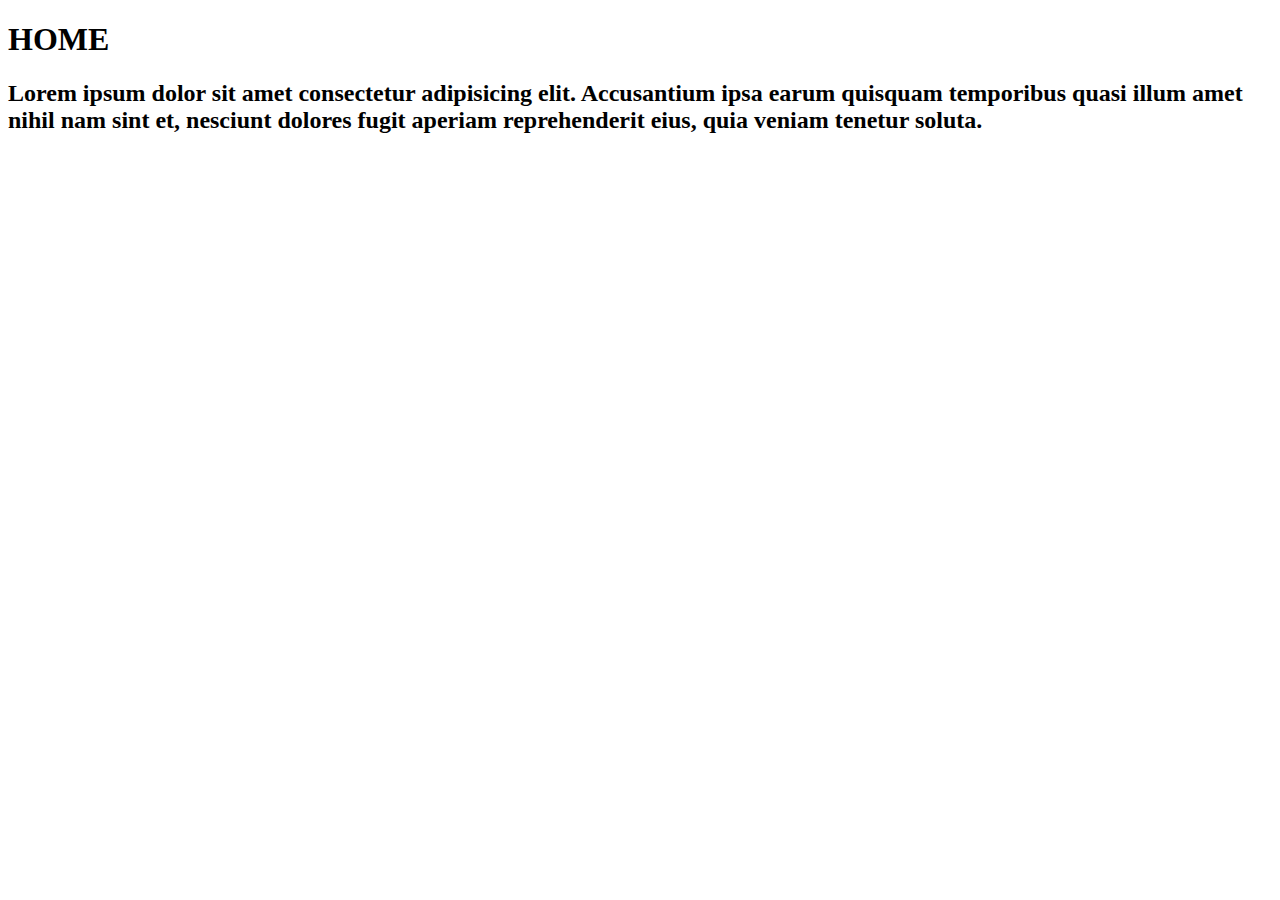
<file: sept28/index.html>
<!DOCTYPE html>
<html lang="en">
<head>
    <meta charset="UTF-8">
    <meta name="viewport" content="width=device-width, initial-scale=1.0">
    <title>Document</title>
</head>
<body>
<h1>HOME</h1>
<h2>Lorem ipsum dolor sit amet consectetur adipisicing elit. Accusantium ipsa earum quisquam temporibus quasi illum amet nihil nam sint et, nesciunt dolores fugit aperiam reprehenderit eius, quia veniam tenetur soluta.</h2>

</body>
</html>
</file>
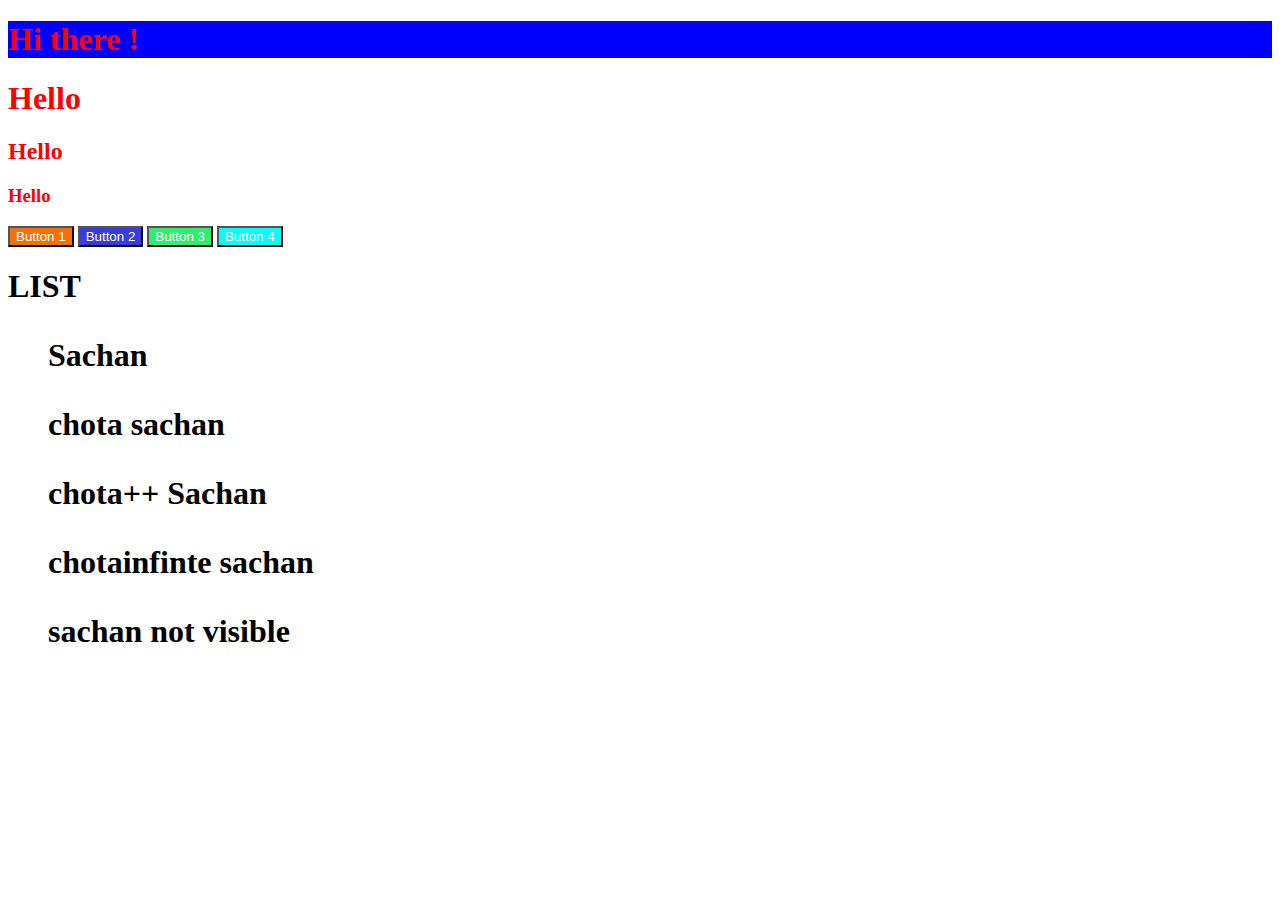
<file: css/intro.html>
<!DOCTYPE html>
<html lang="en">
<head>
    <meta charset="UTF-8">
    <meta name="viewport" content="width=device-width, initial-scale=1.0">
    <title>Document</title>
    <link rel="stylesheet" href="style.css">
</head>
<body>
    <div id="box">
        <h1>Hi there !</h1>
    </div>
    <h1 class="heading">Hello</h1>
    <h2 class="heading">Hello</h2>
    <h3 class="heading">Hello</h3>

    <button id="button1">Button 1</button>
    <button id="button2">Button 2</button>
    <button id="button3">Button 3</button>
    <button id="button4">Button 4 </button>
    <h1 id = "main">LIST
        <ul>Sachan</ul>
        <ul>chota sachan</ul>
        <ul>chota++ Sachan</ul>
        <ul> chotainfinte sachan</ul>
        <ul>sachan not visible</ul>
    </h1>


    
</body>
</html>
</file>
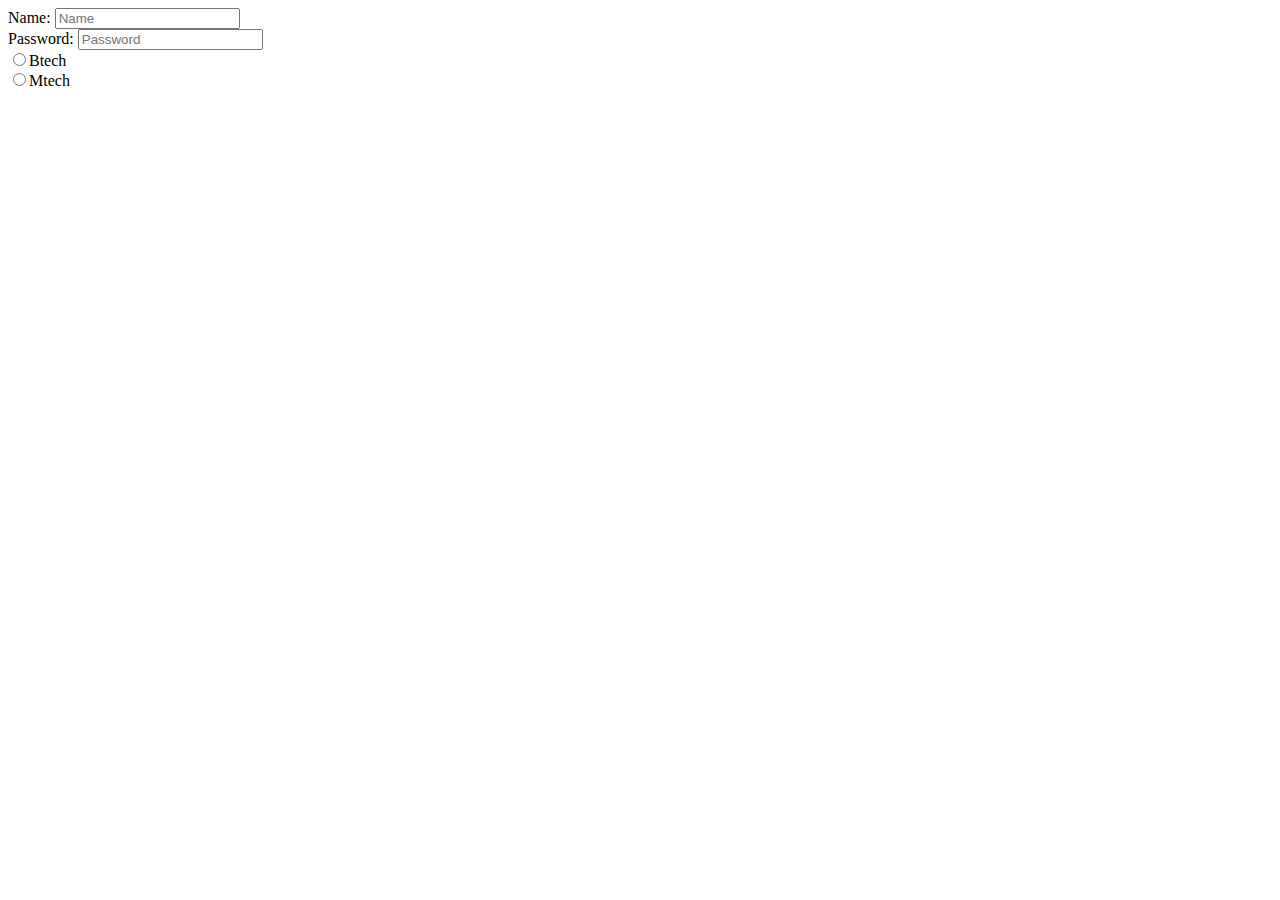
<file: sept10/Academic.html>
<!DOCTYPE html>
<html lang="en">
<head>
    <meta charset="UTF-8">
    <meta name="viewport" content="width=device-width, initial-scale=1.0">
    <title>Academic</title>
</head>
<body>
    <label>Name:
        <input type="text" placeholder="Name">  
    </label>
    <br>
    <label>Password: <input type="text" placeholder="Password"></label>
    <br>
    <label >
        <input type="radio"  value="B.tech" name="course" >Btech
    </label>
    <br>
    <label >
        <input type="radio"  value="M.tech" name="course" >Mtech
    </label>
    
    
</body>
</html>
</file>
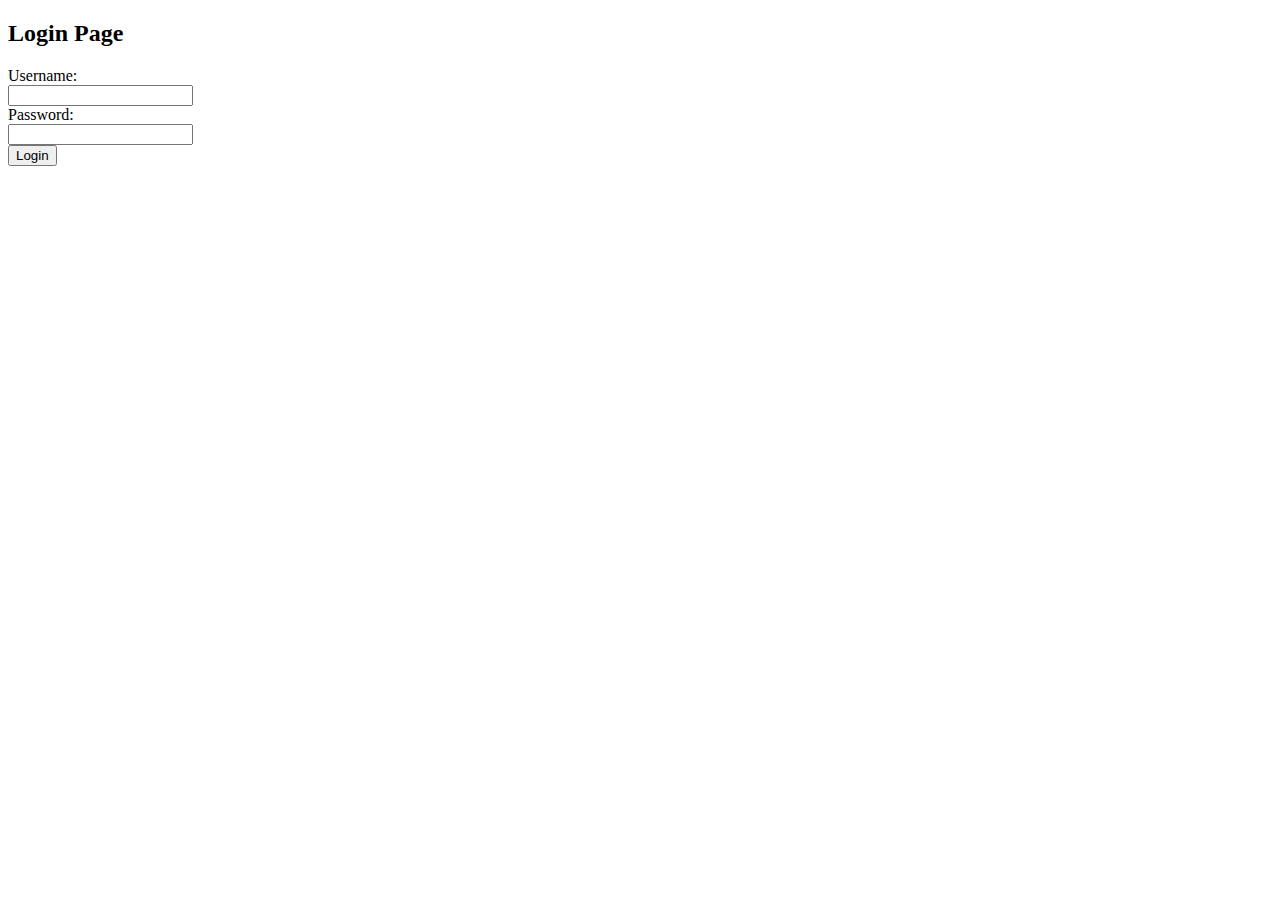
<file: sept10/loginpage.html>
<!DOCTYPE html>
<html lang="en">
<head>
    <meta charset="UTF-8">
    <meta name="viewport" content="width=device-width, initial-scale=1.0">
    <title>login</title>
</head>
<body>
    <h2>Login Page</h2>
    <div stlye="text-align:center;justify-content:center">
    
    <label for="username">Username:</label><br>
    <input type="text" id="username" name="username" required>
    <br>
    <label for="password">Password:</label><br>
    <input type="password" id="password" name="password" required>
    <br>
    <button>Login</button>


  
  </div>
</body>
</html>
</file>
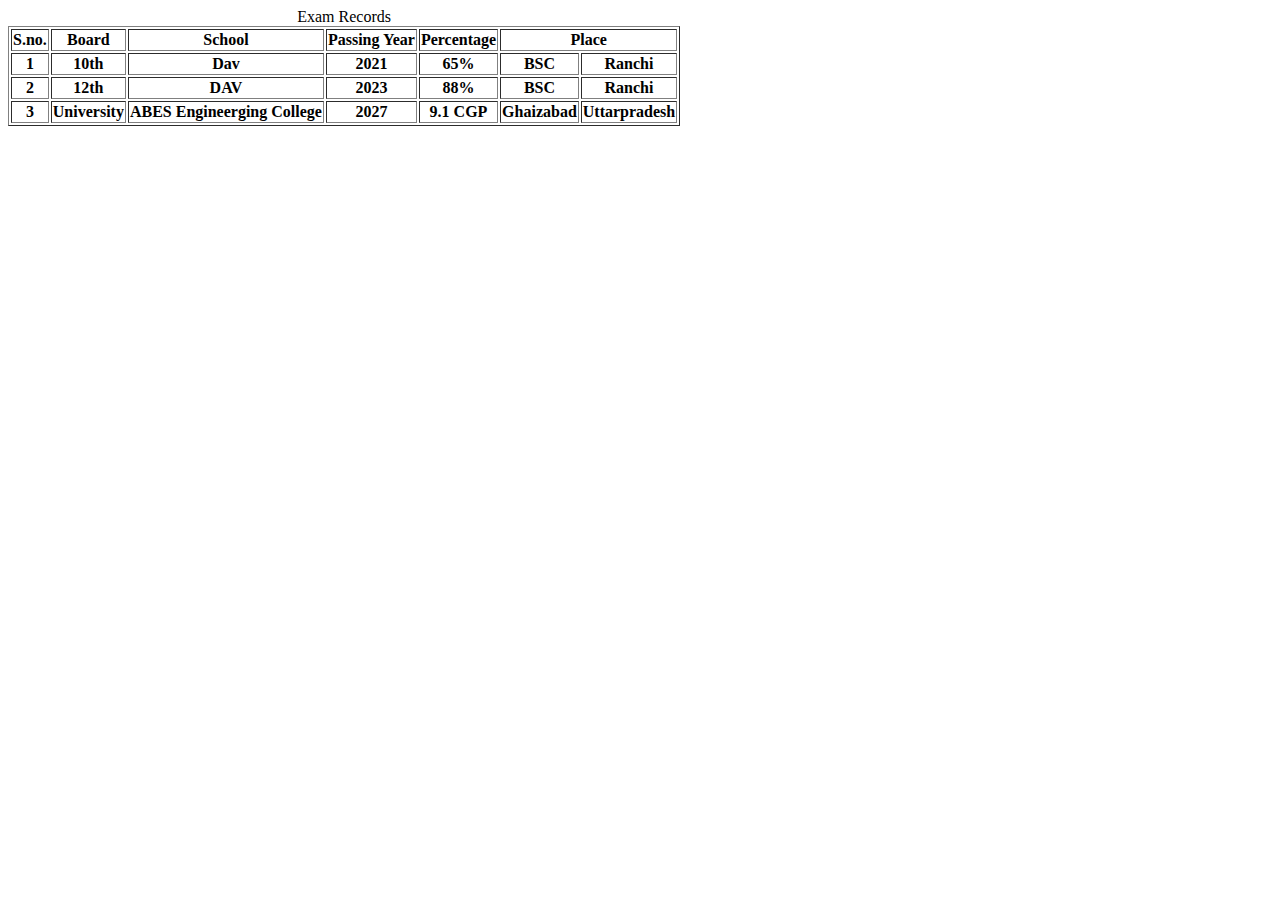
<file: sept10/table.html>
<!DOCTYPE html>
<html lang="en">
<head>
    <meta charset="UTF-8">
    <meta name="viewport" content="width=device-width, initial-scale=1.0">
    <title>My Academic Details</title>
</head>
<body>
    <table border="">
        <caption>Exam Records</caption>
        <thead>
            <tr>
                <th>S.no.</th>
                <th>Board</th>
                <th>School</th>
                <th>Passing Year</th>
                <th>Percentage</th>
                <th colspan="2">Place</th>
            </tr>
        </thead>
        <thead>
            <tr>
                <th>1</th>
                <th>10th</th>
                <th>Dav</th>
                <th>2021</th>
                <th>65%</th>
                <th>BSC</th>
                <th>Ranchi</th>
            </tr>
        </thead>
        <thead>
            <tr>
                <th>2</th>
                <th>12th</th>
                <th>DAV</th>
                <th>2023</th>
                <th>88%</th>
                <th>BSC</th>
                <th>Ranchi</th>
            </tr>
        </thead>
        <thead>
            <tr>
                <th>3</th>
                <th>University</th>
                <th>ABES Engineerging College</th>
                <th>2027</th>
                <th>9.1 CGP</th>
                <th>Ghaizabad</th>
                <th>Uttarpradesh</th>
            </tr>
        </thead>
    </table>
</body>
</html>
</file>
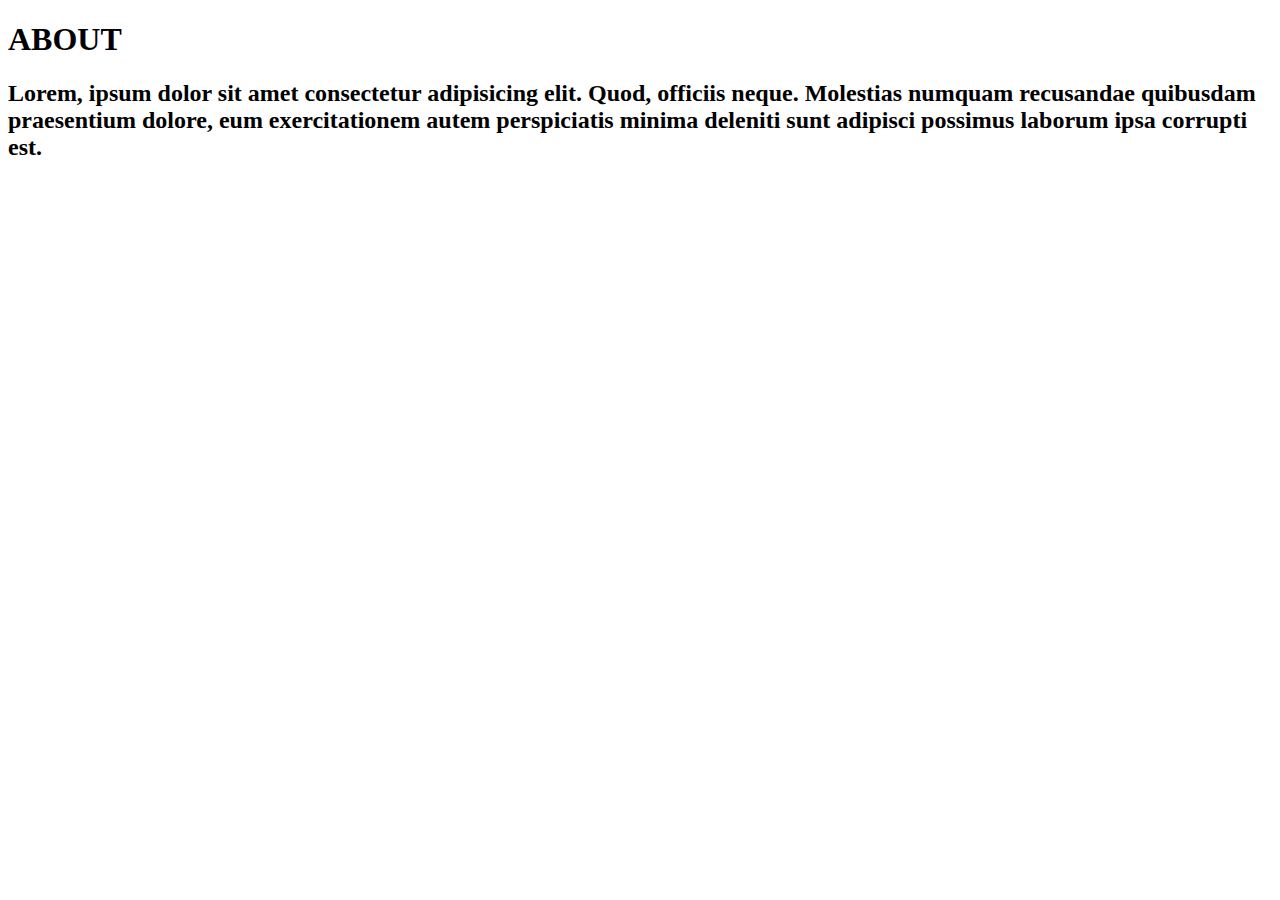
<file: sept28/about.html>
<!DOCTYPE html>
<html lang="en">
<head>
    <meta charset="UTF-8">
    <meta name="viewport" content="width=device-width, initial-scale=1.0">
    <title>about</title>
</head>
<body>
    <h1>ABOUT</h1>
    <h2>Lorem, ipsum dolor sit amet consectetur adipisicing elit. Quod, officiis neque. Molestias numquam recusandae quibusdam praesentium dolore, eum exercitationem autem perspiciatis minima deleniti sunt adipisci possimus laborum ipsa corrupti est.</h2>
    
</body>
</html>
</file>
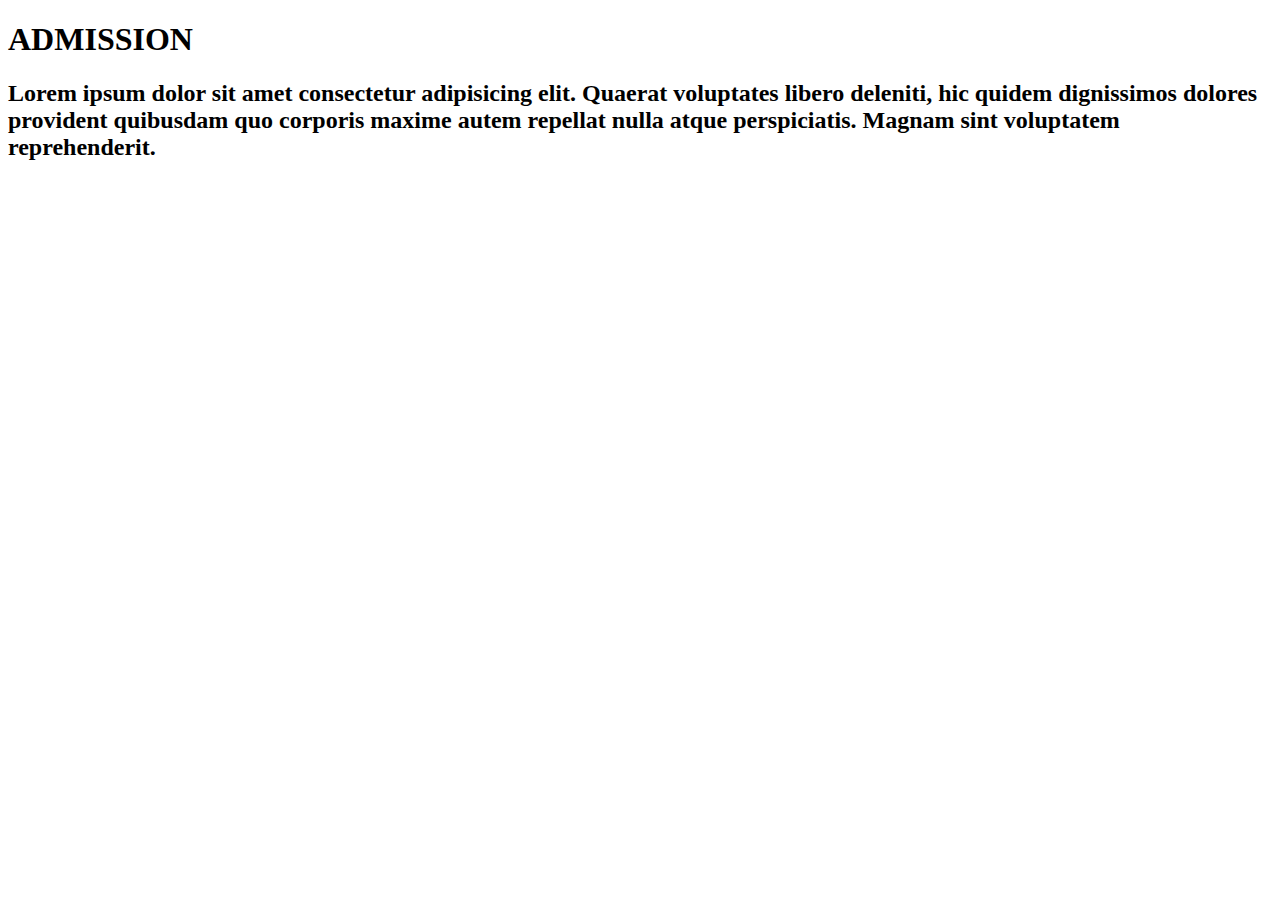
<file: sept28/admission.html>
<!DOCTYPE html>
<html lang="en">
<head>
    <meta charset="UTF-8">
    <meta name="viewport" content="width=device-width, initial-scale=1.0">
    <title>admission</title>
</head>
<body>
    <h1>ADMISSION</h1>
    <h2>Lorem ipsum dolor sit amet consectetur adipisicing elit. Quaerat voluptates libero deleniti, hic quidem dignissimos dolores provident quibusdam quo corporis maxime autem repellat nulla atque perspiciatis. Magnam sint voluptatem reprehenderit.</h2>
    
</body>
</html>
</file>
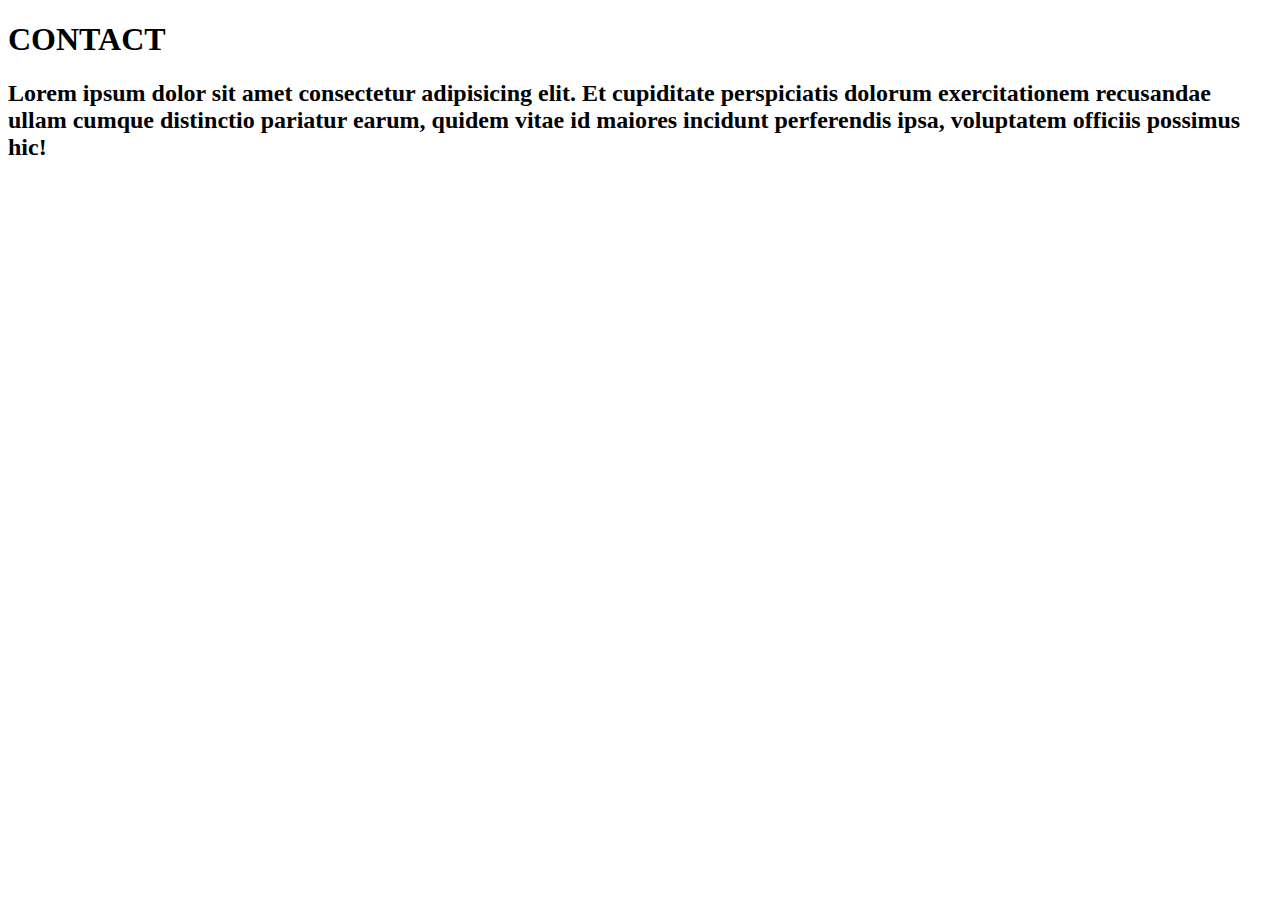
<file: sept28/contact.html>
<!DOCTYPE html>
<html lang="en">
<head>
    <meta charset="UTF-8">
    <meta name="viewport" content="width=device-width, initial-scale=1.0">
    <title>Contact</title>
</head>
<body>
    <h1>CONTACT</h1>
    <h2>Lorem ipsum dolor sit amet consectetur adipisicing elit. Et cupiditate perspiciatis dolorum exercitationem recusandae ullam cumque distinctio pariatur earum, quidem vitae id maiores incidunt perferendis ipsa, voluptatem officiis possimus hic!</h2>
</body>
</html>
</file>
<file: css/style.css>
#one{
    color: violet;
}

#two{
    color: indigo;
}

#three{
    color: blue;
}

#four{
    color: green;
}

#five{
    color: yellow;
}
#six{
    color: orange;
}
#seven{
    color: red;
}
#box{
    background-color: blue;
}
/* .heading{
    color: red;
} */
h1,h2,h3{
    color: red;
}

#button1{
    color: white;
    background-color: #f67004;
}

#button2{
    color: white;
    background-color: #383BE5;

}#button3{
    color: white;
    background-color: #2fee6c;
}
#button4{
   background-color:aqua;
   color: white;

}
#main{
color: black;
}
</file>
